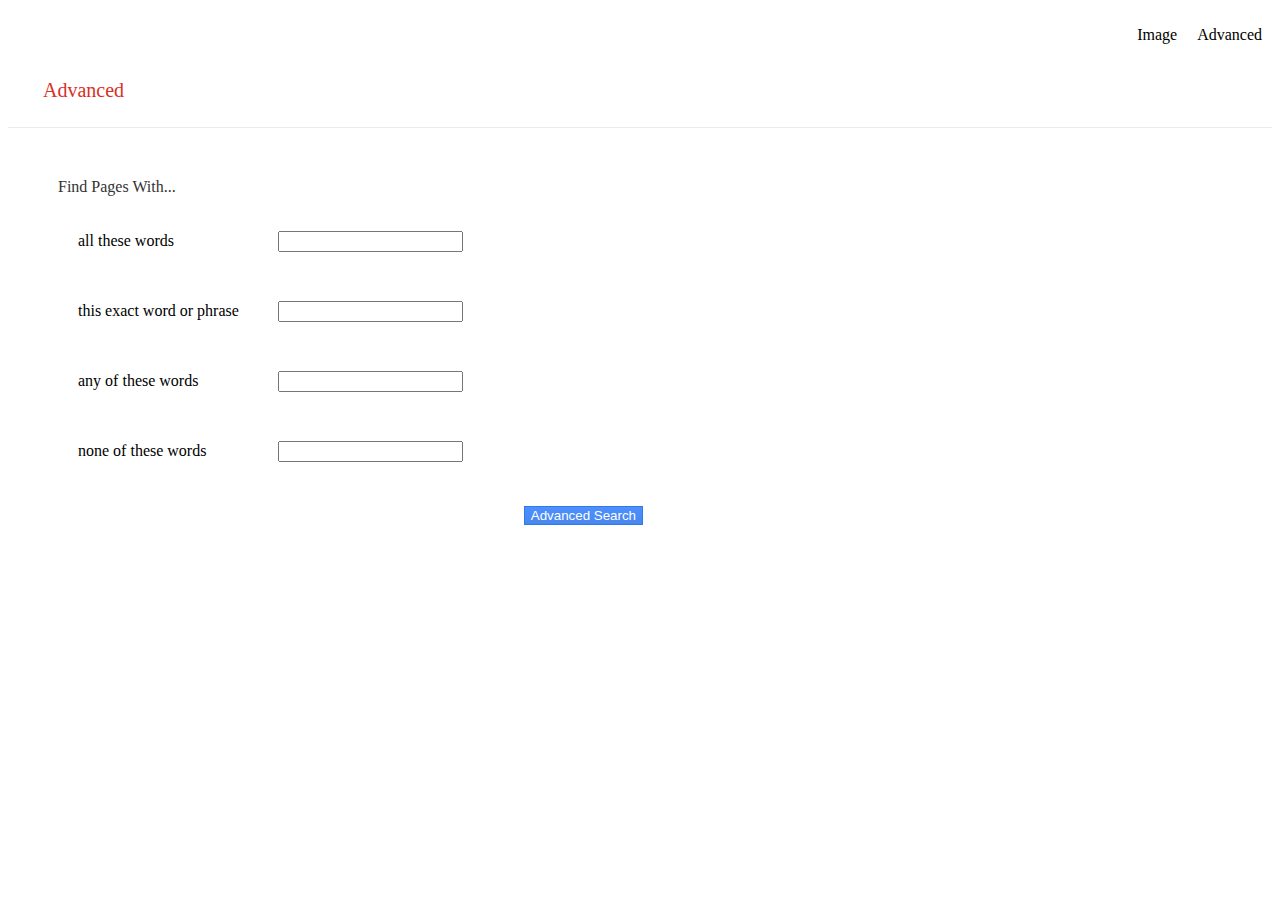
<file: search/advance.html>
<!DOCTYPE html>
<html lang="en">
    <head>
        <title>Advanced Search</title>
        <link rel="stylesheet" href="styles.css">
        <meta name="viewport" content="width=device-width, initial-scale=1">
        <link href="https://cdn.jsdelivr.net/npm/bootstrap@5.3.2/dist/css/bootstrap.min.css" rel="stylesheet" integrity="sha384-T3c6CoIi6uLrA9TneNEoa7RxnatzjcDSCmG1MXxSR1GAsXEV/Dwwykc2MPK8M2HN" crossorigin="anonymous">
    </head>
    <body>
        <div>
            <ul class="navbar">
                <li class="navbar-item-google"><a href="image.html">Image</a></li>
                <li class="navbar-item-google"><a href="advance.html">Advanced</a></li>
            </ul>
        </div>
        <p class="h1-adv">Advanced</p>
        <div class="divider"></div>
        <div class="div-advanced">
            <p class="pages-header">Find Pages With...</p>
            <form action="https://google.com/search">
                <div class="row-input">
                    <div class="left">
                        <p class="p-advanced">all these words</p>
                    </div>
                    <div class="right">
                        <input type="text" name="as_q" class="form-input form-control">
                    </div>
                </div>
                <div class="row-input">
                    <div class="left">
                        <p class="p-advanced">this exact word or phrase</p>
                    </div>
                    <div class="right">
                        <input type="text" name="as_epq" class="form-input form-control">
                    </div>
                </div>
                <div class="row-input">
                    <div class="left">
                        <p class="p-advanced">any of these words</p>
                    </div>
                    <div class="right">
                        <input type="text" name="as_oq" class="form-input form-control">
                    </div>
                </div>
                <div class="row-input">
                    <div class="left">
                        <p class="p-advanced">none of these words</p>
                    </div>
                    <div class="right">
                        <input type="text" name="as_eq" class="form-input form-control">
                    </div>
                </div>
                <div class="btn-div">
                    <input type="submit" value="Advanced Search" class="btn submit-advanced">
                </div>
                
            </form>
        </div>
    </body>
</html>
</file>
<file: search/styles.css>
.navbar {
    list-style-type: none;
    display: flex;
    flex-direction: row;
    justify-content: flex-end;
}

.navbar-item-google {
    margin: 10px;
}

a:link {
    color: black;
    text-decoration: none;
}

a:visited {
    color: black;
}

a:hover {
    color: black;
}

a:active {
    color: black;
}

.center-div {
    display: flex;
    justify-content: center;
    align-items: center;
}

.input-des {
    display: flex;
    z-index: 3;
    position: relative;
    min-height: 44px;
    background: #fff;
    border: 1px solid #dfe1ef;
    box-shadow: none;
    border-radius: 24px;
    margin: 0 auto;
    width: 638px;
    width: 584px;
    margin-top: 30px;
    max-width: 584px;
}

.submit-button {
    background-color: #f8f9fa;
    border: 1px solid #f8f9fa;
    border-radius: 4px;
    color: #3c4043;
    font-family: Roboto,arial,sans-serif;
    font-size: 14px;
    margin: 11px 4px;
    padding: 0 16px;
    line-height: 27px;
    height: 36px;
    min-width: 54px;
    text-align: center;
    cursor: pointer;
}

.h1-adv {
    color: #d93025;
    font-size: 20px;
    margin: 25px 35px;
}

.divider {
    border-bottom: 1px solid #ebebeb;
}

.pages-header {
    font: 16px;
    color: #333333
}

.row-input {
    display: flex;
    flex-direction: row;
    align-items: center;
    margin: 20px;
}

.div-advanced {
    margin: 50px;
}

.left {
    width: 200px;
}

.right {
    width: 385px;
}

.p-advanced {
    font: 13px;
    vertical-align: middle;
}

.submit-advanced {
    box-shadow: none;
    background-color: #4d90fe;
    background-image: -webkit-linear-gradient(top,#4d90fe,#4787ed);
    background-image: -moz-linear-gradient(top,#4d90fe,#4787ed);
    background-image: -ms-linear-gradient(top,#4d90fe,#4787ed);
    background-image: -o-linear-gradient(top,#4d90fe,#4787ed);
    background-image: linear-gradient(top,#4d90fe,#4787ed);
    border: 1px solid #3079ed;
    color: #ffffff;
}

.btn-div {
    display: flex;
    justify-content: flex-end;
    margin-top: 30px;
    width: 585px;
}
</file>
